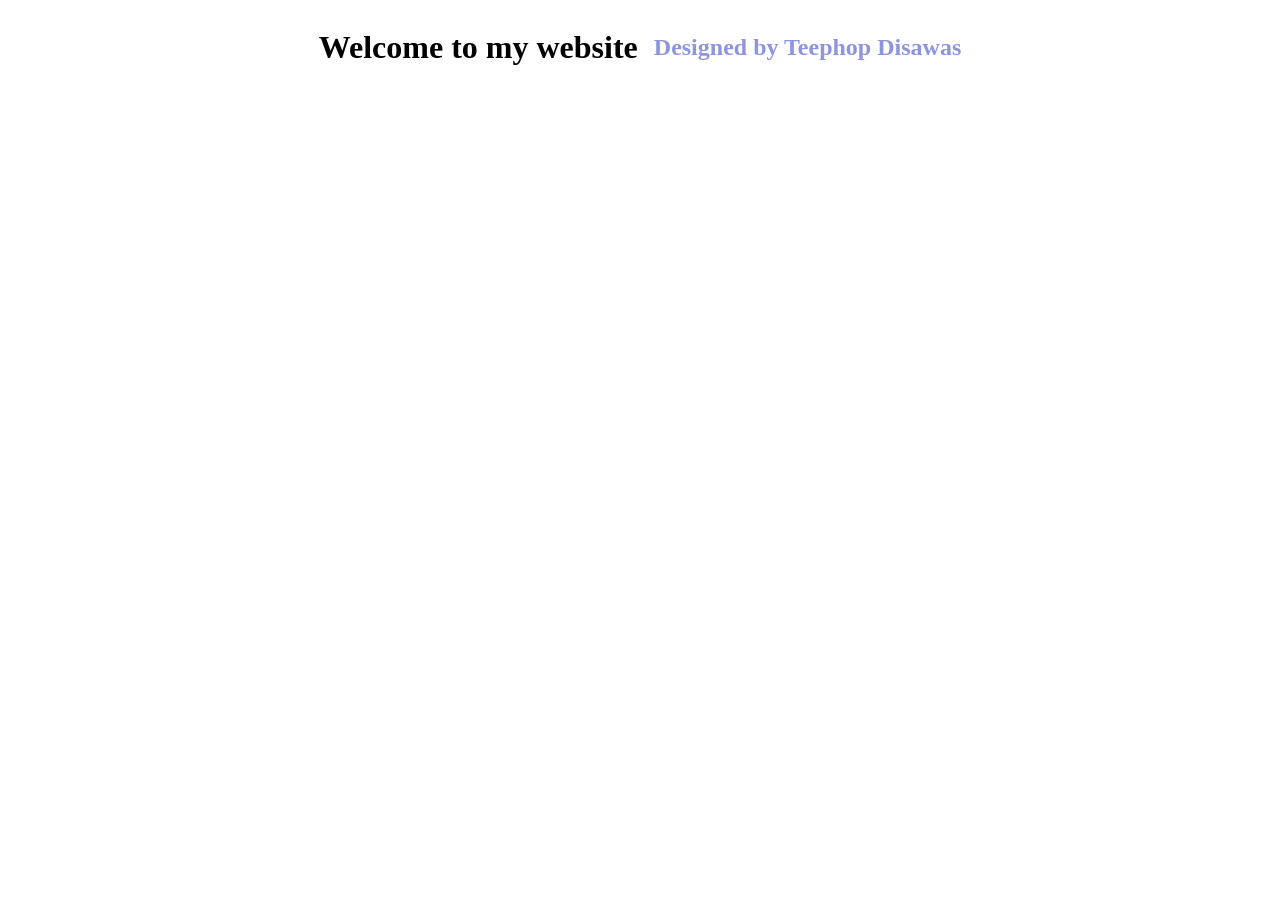
<file: index.html>
<!DOCTYPE html>
<html>
  <head>
    <meta charset="UTF-8">
    <meta name="viewport" content="width=device-width, initial-scale=1.0">
    <title>ธีภพ ดิสวัสดิ์</title>
    <link rel="stylesheet" href="style.css">
  </head>
  <body>
    <div class="container">
      <h1>Welcome to my website</h1>
      <h2>Designed by Teephop Disawas</h2>
  </body>
</html>
</file>
<file: style.css>
h2{
  color: #8d95df;
}
.container{
  display: flex;
  gap: 16px;
  justify-content: center;
  align-items: center;
}
.blue{color: blue;}
a{color: #ff00dd;}
a:hover{color: burlywood; font-size: 20px;}
.img{width: 300px; border-radius:20px;}
</file>
